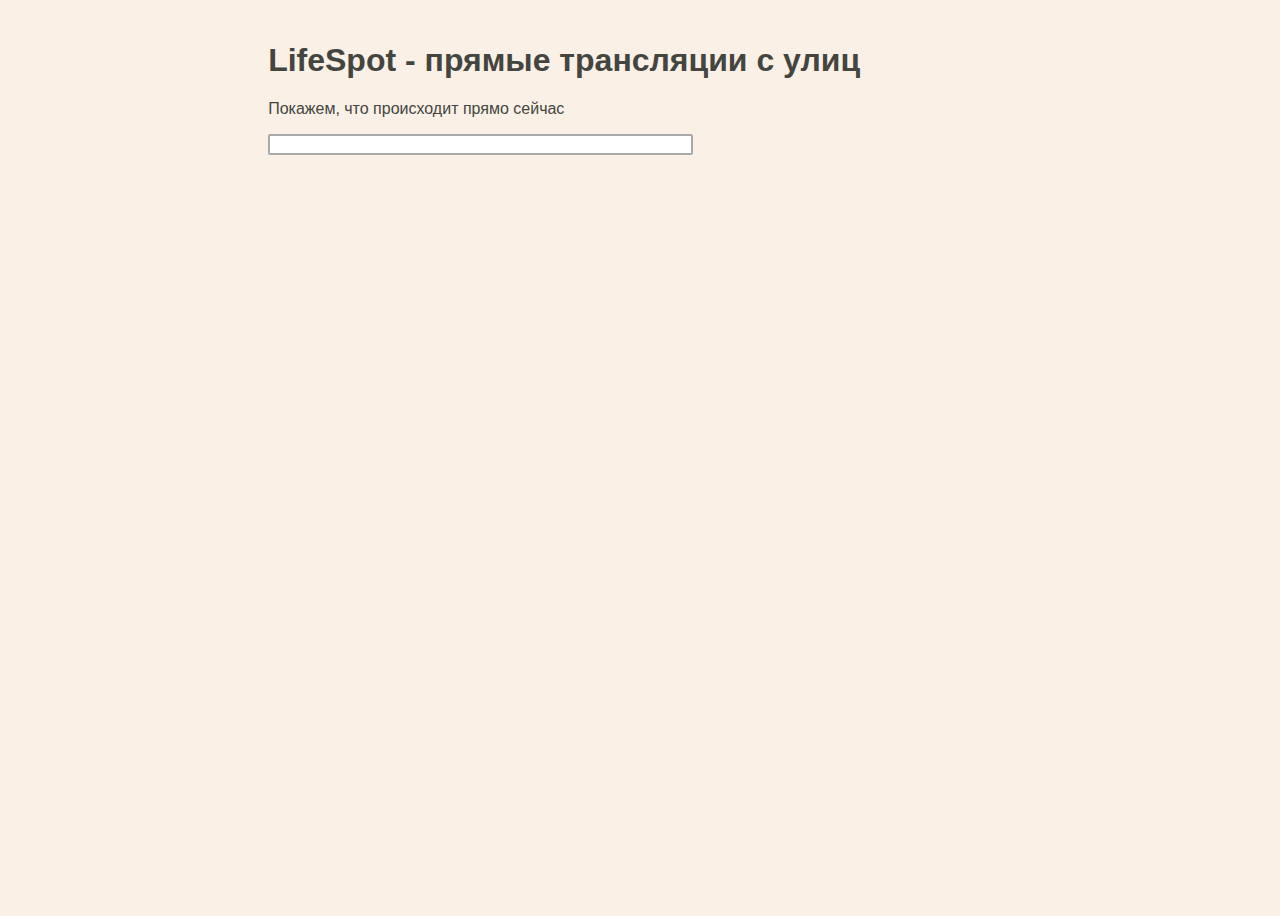
<file: LifeSpot/Views/index.html>
﻿<!DOCTYPE html>
<html lang="en">
<head>
    <meta charset="UTF-8">
    <title>LifeSpot</title>
    <link href="../Static/CSS/index.css" rel="stylesheet" type="text/css">

</head>
    
    <!-- Хедер страницы находится над тегом body -->
    <header id="header-index">
        <h1>LifeSpot - прямые трансляции с улиц</h1>
        <p>Покажем, что происходит прямо сейчас</p>
        <input type="text" oninput="filterContent()" size=50%>
    </header>
    <!--SIDEBAR-->
    <body>
        <!--SLIDER-->
        <script type="text/javascript" src="../Static/JS/index.js"></script>
    </body>
    
    <!--FOOTER-->
</html>
</file>
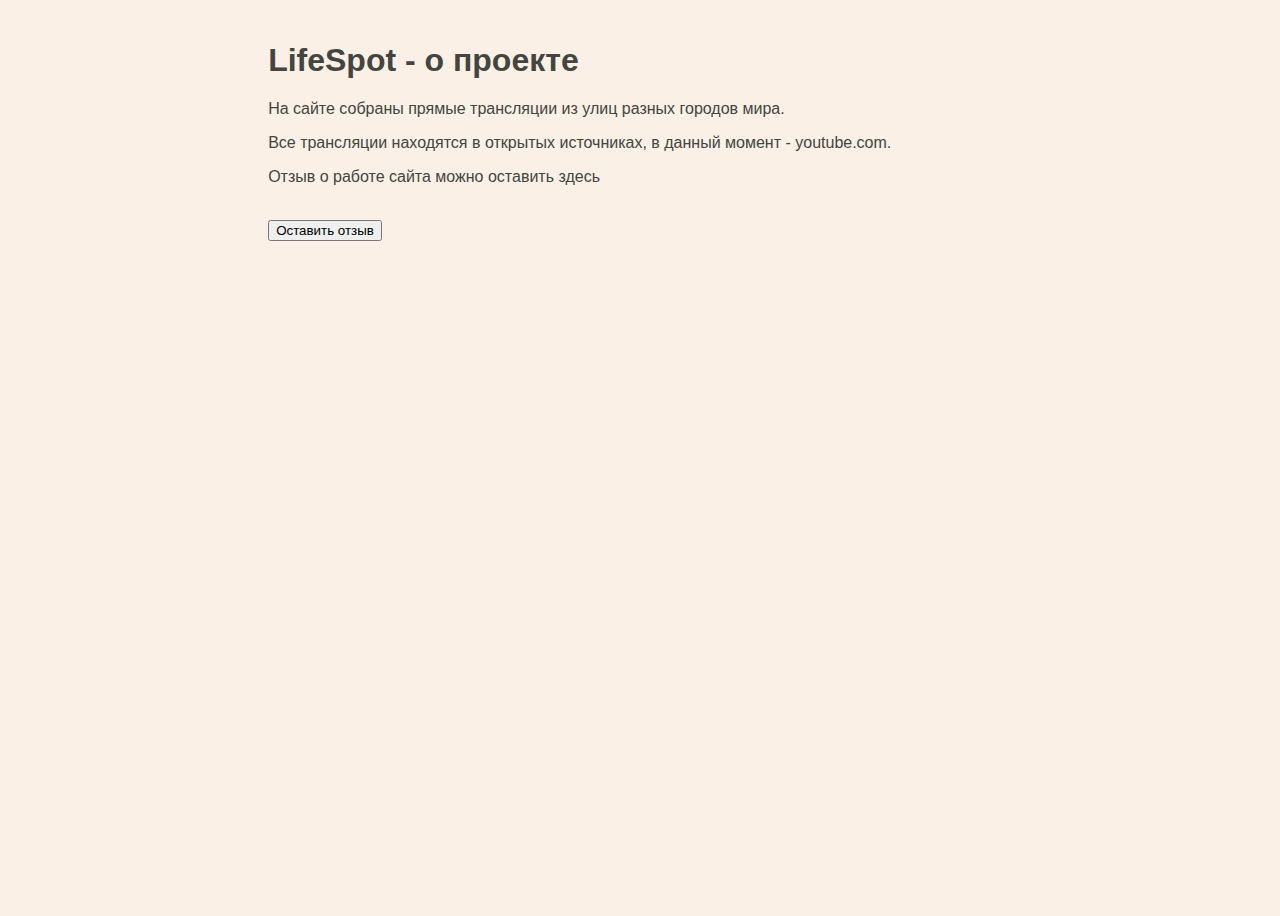
<file: LifeSpot/Views/about.html>
﻿<!DOCTYPE html>
<html lang="en">

<head>
    <meta charset="UTF-8">
    <title>LifeSpot</title>
    <link href="../Static/CSS/index.css" rel="stylesheet" type="text/css">
    <script type="text/javascript" src="../Static/JS/about.js"></script>
</head>

<header id="header-index">
    <h1>LifeSpot - о проекте</h1>
    <p>На сайте собраны прямые трансляции из улиц разных городов мира.</p>
    <p>Все трансляции находятся в открытых источниках, в данный момент - youtube.com. </p>
    <p>Отзыв о работе сайта можно оставить здесь</p>
</header>

<!--SIDEBAR-->
<body>
    <div class="reviews">
        <div class="review-button">
            <button onclick="addComment()">Оставить отзыв</button>
        </div>
    </div>
</body>
<!--FOOTER-->

</html>
</file>
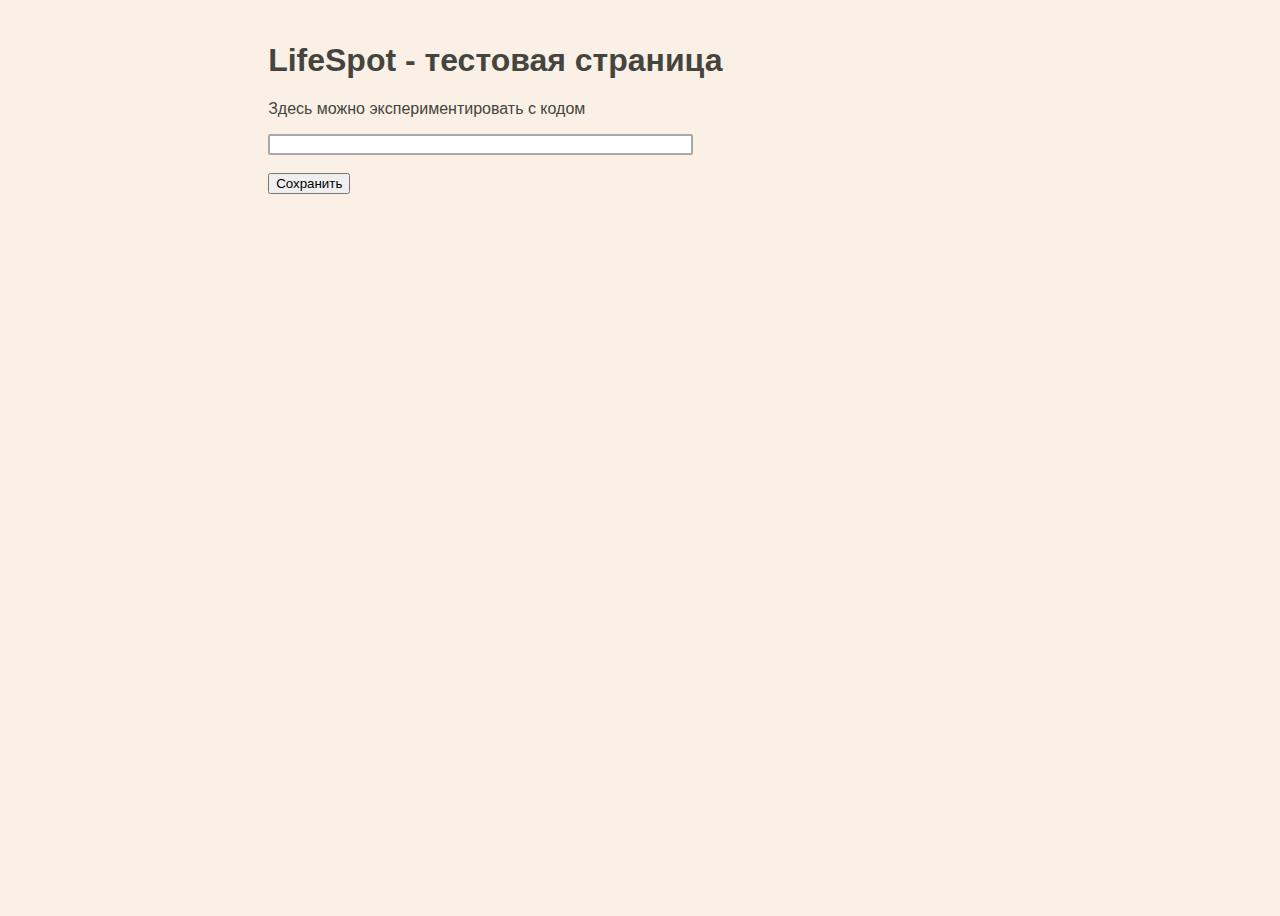
<file: LifeSpot/Views/testing.html>
﻿<!DOCTYPE html>
<html lang="en">

    <head>
        <meta charset="UTF-8">
        <title>LifeSpot</title>
        <link href="../Static/CSS/index.css" rel="stylesheet" type="text/css">
        <script type="text/javascript" defer src="../Static/JS/testing.js"></script>
    </head>
    
    <header id="header-index">
        <h1>LifeSpot - тестовая страница</h1>
        <p>Здесь можно экспериментировать с кодом</p>
        <input type="text" oninput="" size=50%>
        <br><br>
        <!-- Добавляем кнопку и вызов обработчика -->
        <button onclick="saveInput()">Сохранить</button>
    </header>

    <!--SIDEBAR-->
    <body></body>
    <!--FOOTER-->

</html>
</file>
<file: LifeSpot/Static/CSS/index.css>
﻿/* Комбинированный селектор - применяется ко всем элементам */
header,footer,aside,body,.navbar,.video-container{
    font-family: "Helvetica 65 Medium", sans-serif;
}

header,footer,body,.video-container{
    background-color: linen;
}

/* Компоненты iframe со встроенным видео */
.video-container{
    display: inline-block;
    margin-top: 0.5em;
    padding-left: 1%;
    padding-top: 1%;
}

.review-container,.review-button{
    display: inline-block;
    margin-top: 0.5em;
    padding-left: 1%;
    padding-top: 1%;
}

.review-text{
    display: block;
    margin-top: 0.5em;
    padding-left: 1%;
    padding-top: 1%;
}


/* Стили панели навигации */
.navbar p{
    color: darkgray;
    padding-left: 15%;
}

/* Стили панели навигации при наведении мышью */
.navbar p:hover{
    color: aliceblue;
}

/* Глобальные стили для хедеров на всём сайте */
header{
    color: black;
    padding-left: 1%;
    padding-top: 1.2%;
}
/* Стиль хедера для главной страницы имеет приоритет, 
так как используется селектор по идентификатору */
#header-index{
    color: #44453f;
}

/* Стили футера */
footer {
    position: relative;
    bottom: 0;
    font-size: medium;
    color: dimgrey;
    line-height: 66%;
    padding-left: 1%;
    padding-bottom: 1%;
    margin-top: auto;
}

aside{
    min-height: 100vh; /* Высота в полный размер. Этот параметр можно убрать, если вы хотите выставлять высоту автоматически */
    width: 10%;
    min-width: 200px;
    z-index: 1;
    position: absolute; /* Фиксированная позиция сайд-бара. Так он будет оставаться на месте при скроллинге */
    top: 0; /* Сайдбар будет в самой верхней части страницы */
    left: 0;
    background-color: #111; /* Черный цвет фона (задан в виде кода) */
    overflow-x: hidden; /* Отключаем горизонтальную прокрутку */
    padding-top: 2%;
    font-size: large;
}

body{
    padding-left: 250px;
    height: 100%;
    min-height: 100vh;
    display: flex;
    flex-direction: column;
}

a{
    text-decoration: none;
}

input {
    border: 2px solid darkgrey;
    border-radius: 2px;
    outline: none;
}

input:focus {
    border: 2px solid dimgrey;
}

/* Стили для слайдера */

.container {
    display: flex;
    align-items: center;
    justify-content: center;
}

.slider {
    display: block;
    position: relative;
    width: 100%;
    max-width: 900px;
    margin: 10px;
    overflow: hidden;
}

.slider__slides {
    width: 100%;
    padding-top: 66%;
}

.slider__slide {
    position: absolute;
    display: flex;
    align-items: center;
    justify-content: center;
    font-size: 50px;
    font-weight: bold;
    top: 0;
    left: 0;
    width: 100%;
    height: 100%;
    transition: 1s;
    opacity: 0;
}

    .slider__slide.active {
        opacity: 1;
    }

    .slider__slide img {
        width: 100%;
    }

.slider__nav-button {
    position: absolute;
    height: 70px;
    width: 70px;
    background-color: #333;
    opacity: .8;
    cursor: pointer;
}

#nav-button--prev {
    top: 50%;
    left: 0;
    transform: translateY(-50%);
}

#nav-button--next {
    top: 50%;
    right: 0;
    transform: translateY(-50%);
}

    #nav-button--prev::after,
    #nav-button--next::after {
        content: "";
        position: absolute;
        border: solid white;
        border-width: 0 4px 4px 0;
        display: inline-block;
        padding: 3px;
        width: 40%;
        height: 40%;
    }

    #nav-button--next::after {
        top: 50%;
        right: 50%;
        transform: translate(25%, -50%) rotate(-45deg);
    }

#nav-button--prev::after {
    top: 50%;
    right: 50%;
    transform: translate(75%, -50%) rotate(135deg);
}

.slider__nav {
    position: absolute;
    bottom: 3%;
    left: 50%;
    transform: translateX(-50%);
    text-align: center;
}

.slider__navlink {
    display: inline-block;
    height: 20px;
    width: 20px;
    border-radius: 50%;
    border: 1px #fff solid;
    background-color: #333;
    opacity: 1;
    margin: 0 10px 0 10px;
    cursor: pointer;
}

    .slider__navlink.active {
        background-color: #fff;
        border: 1px #333 solid;
    }


@media screen and (max-width: 640px) {
    .slider__nav-button {
        height: 40px;
        width: 40px;
    }

    .slider__navlink {
        height: 12px;
        width: 12px;
    }
}
</file>
